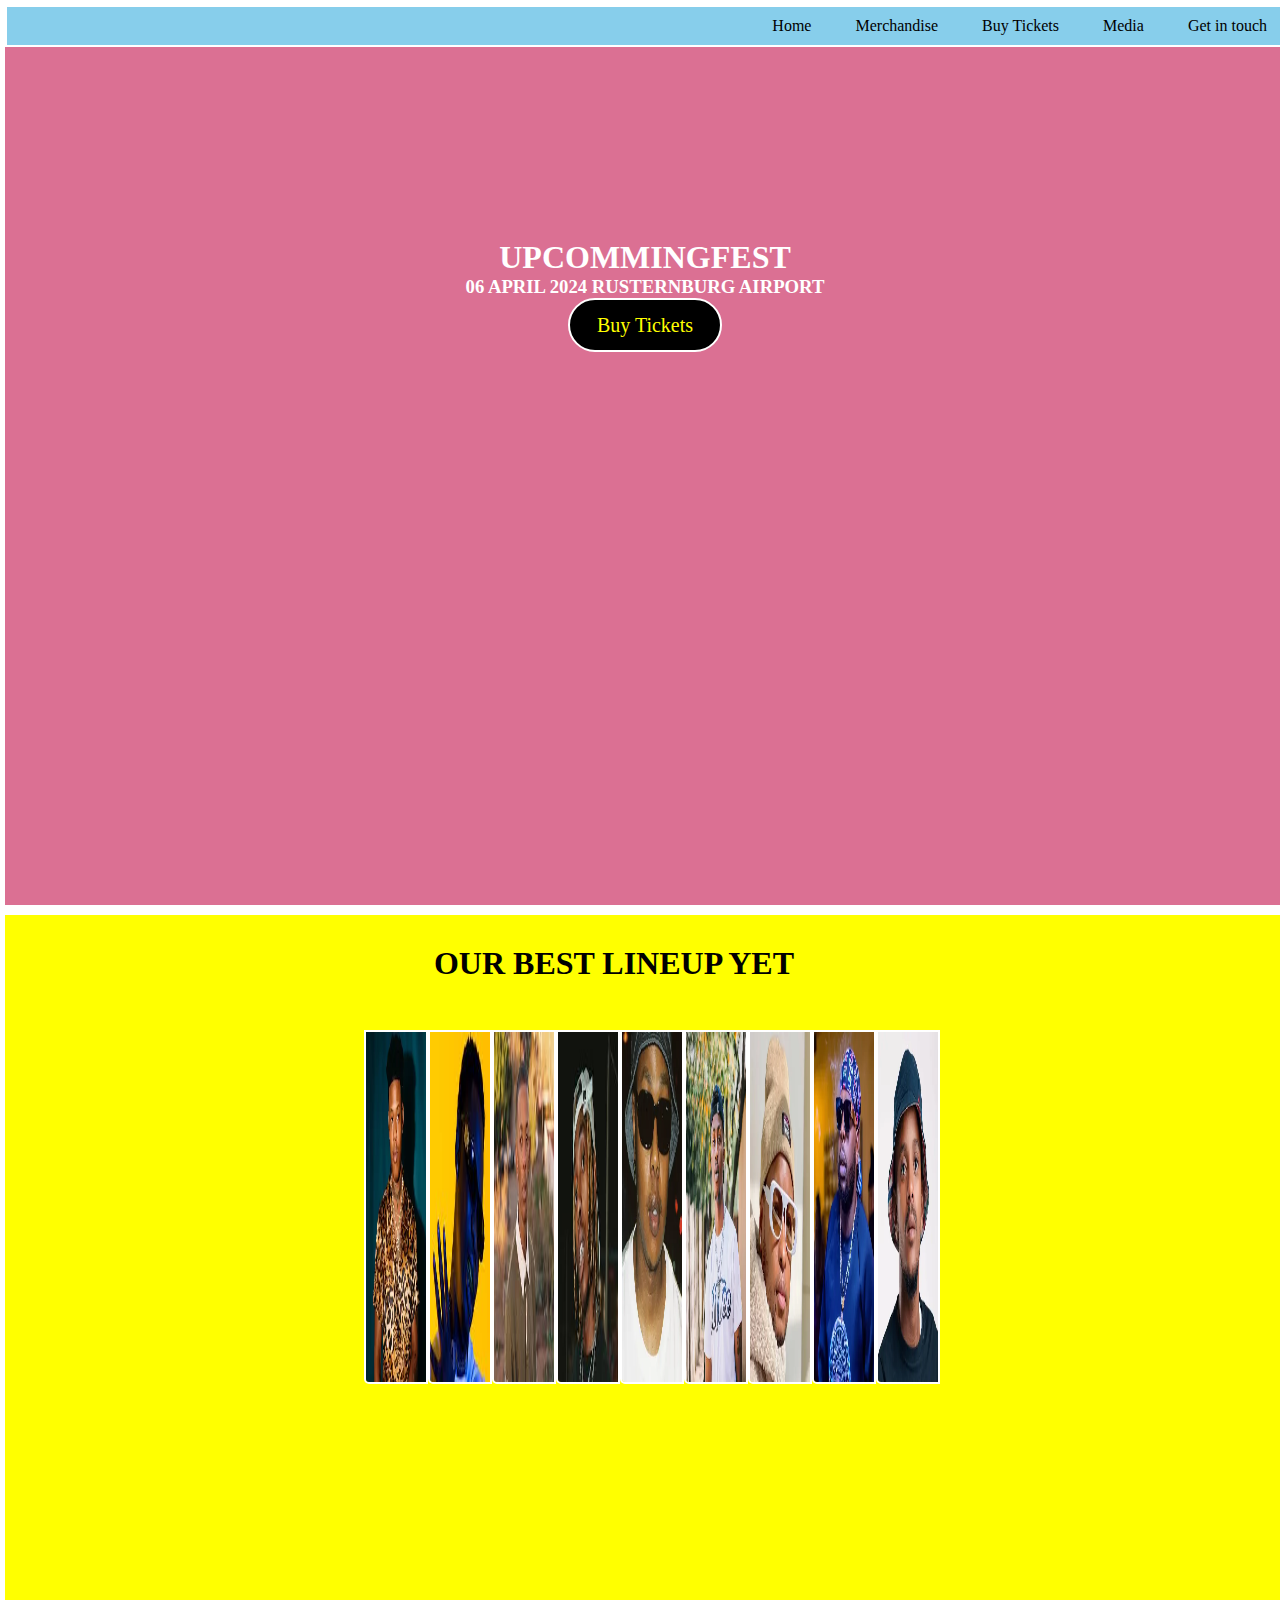
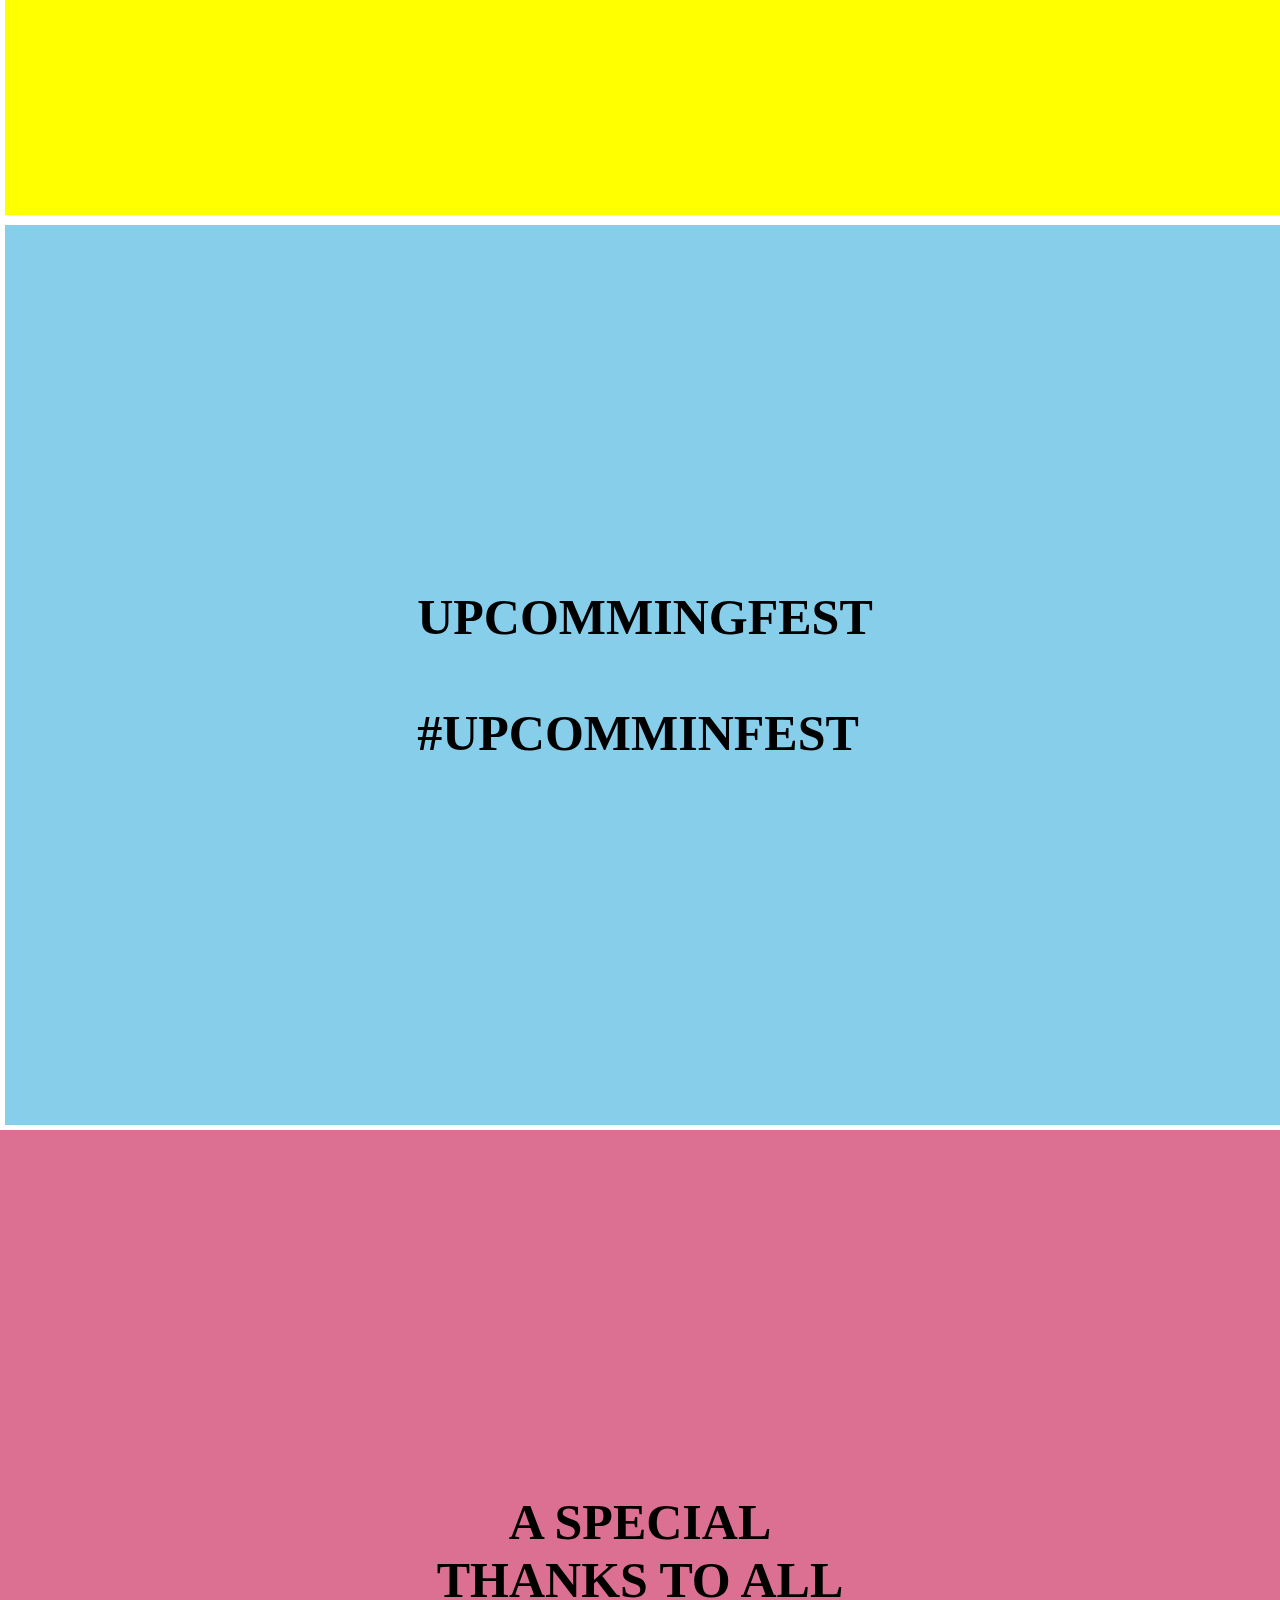
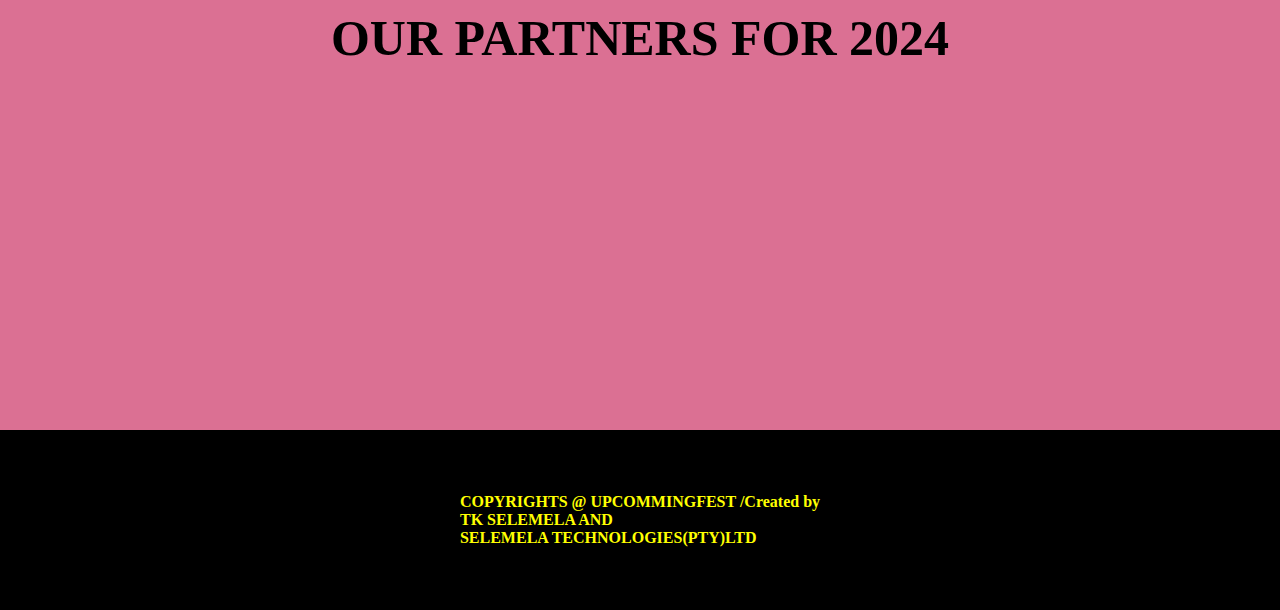
<file: index.html>
<!DOCTYPE html>
<html lang="en">
<head>
    <meta charset="UTF-8">
    <meta name="viewport" content="width=device-width, initial-scale=1.0">
    <title>Eventookingsite</title>
    <link rel="stylesheet" href="Style.css">
</head>
<body>
    
<div class="container">
<nav>
    <ul>
        <li><a href="#">Home</a></li>
        <li><a href="Merchandise.html">Merchandise</a></li>
        <li><a href="Buytickets.html">Buy Tickets</a></li>
        <li><a href="media.html">Media</a></li>
        <li><a href="Getintouch.html">Get in touch</a></li>
    </ul>
</nav>

    <h1>UPCOMMINGFEST</h1>
    <h3>06 APRIL 2024 RUSTERNBURG AIRPORT</h3>

<div class="btn">
   
    <a class="btnbuy" href="Buytickets.html">Buy Tickets</a>
</div>
</div>

 <div class="lineups">
 <h1>OUR BEST LINEUP YET</h1>
 <div class="images">
    <img src="nastyc.jpeg">
    <img src="blxckie.jpg">
    <img src="doeby.jpg">
    <img src="25k.jpg">
    <img src="reece.jpeg">
    <img src="emtee.jpeg">
    <img src="K.O.jpeg">
    <img src="djmaphorisa.jpeg">
    <img src="kabza.jpeg">
 </div>
 </div>
<div class="hashtags">
    <h1>UPCOMMINGFEST <BR> <br> #UPCOMMINFEST</h1>
    <br>
        <br>
    <h1></h1>
</div>
 <div class="thanks">
    <h1>A SPECIAL <br> THANKS TO ALL <br>OUR PARTNERS FOR 2024</h1>
 </div>
 
<div class="copyrights">
<h4>COPYRIGHTS @ UPCOMMINGFEST /Created by <br>TK SELEMELA AND <br> SELEMELA TECHNOLOGIES(PTY)LTD</h4>
</div>

</body>
</html>
</file>
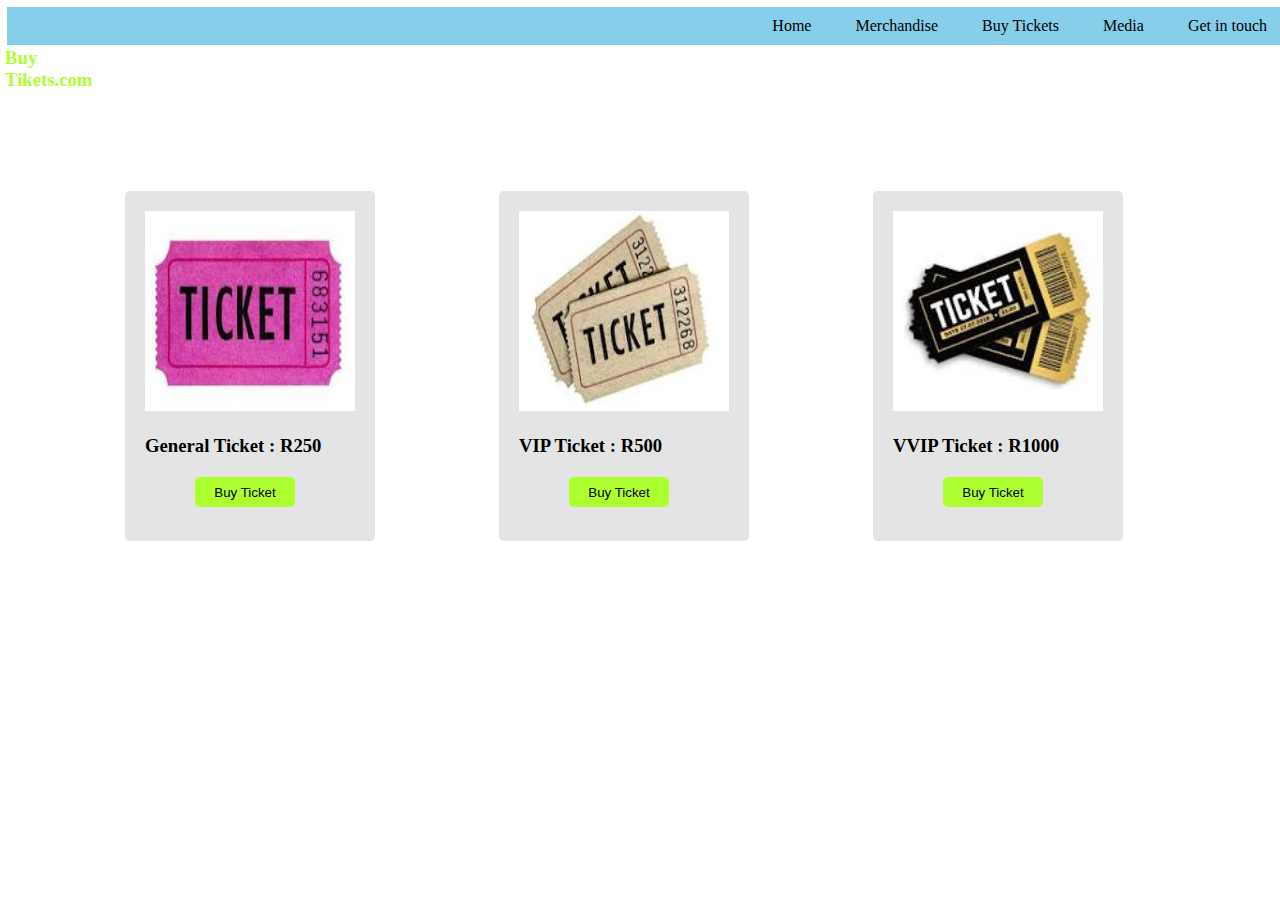
<file: Buytickets.html>
<!DOCTYPE html>
<html lang="en">
<head>
    <meta charset="UTF-8">
    <meta name="viewport" content="width=device-width, initial-scale=1.0">
    <title>Document</title>
    <link rel="stylesheet" href="Buytickets.css">
</head>
<body>
    <div class="container">
        <nav>
            <ul>
                <li><a href="index.html">Home</a></li>
                <li><a href="Merchandise.html">Merchandise</a></li>
                <li><a href="#">Buy Tickets</a></li>
                <li><a href="media.html">Media</a></li>
                <li><a href="Getintouch.html">Get in touch</a></li>
            </ul>
        </nav>
        <div class="tickets">
            <h3>Buy<br>Tikets.com</h3>
        </div>

        <div class="card">
            <img src="ticket.jpg">
            <h3>General Ticket : R250</h3>
            <button class="btnbuy">Buy Ticket</button>
        </div>
        <div class="card">
            <img src="ticket1.jpg">
            <h3>VIP Ticket : R500</h3>
            <button class="btnbuy">Buy Ticket</button>
        </div>
        <div class="card">
            <img src="ticket2.jpg">
            <h3>VVIP Ticket : R1000</h3>
            <button class="btnbuy">Buy Ticket</button>
        </div>
        </div>
</body>
</html>
</file>
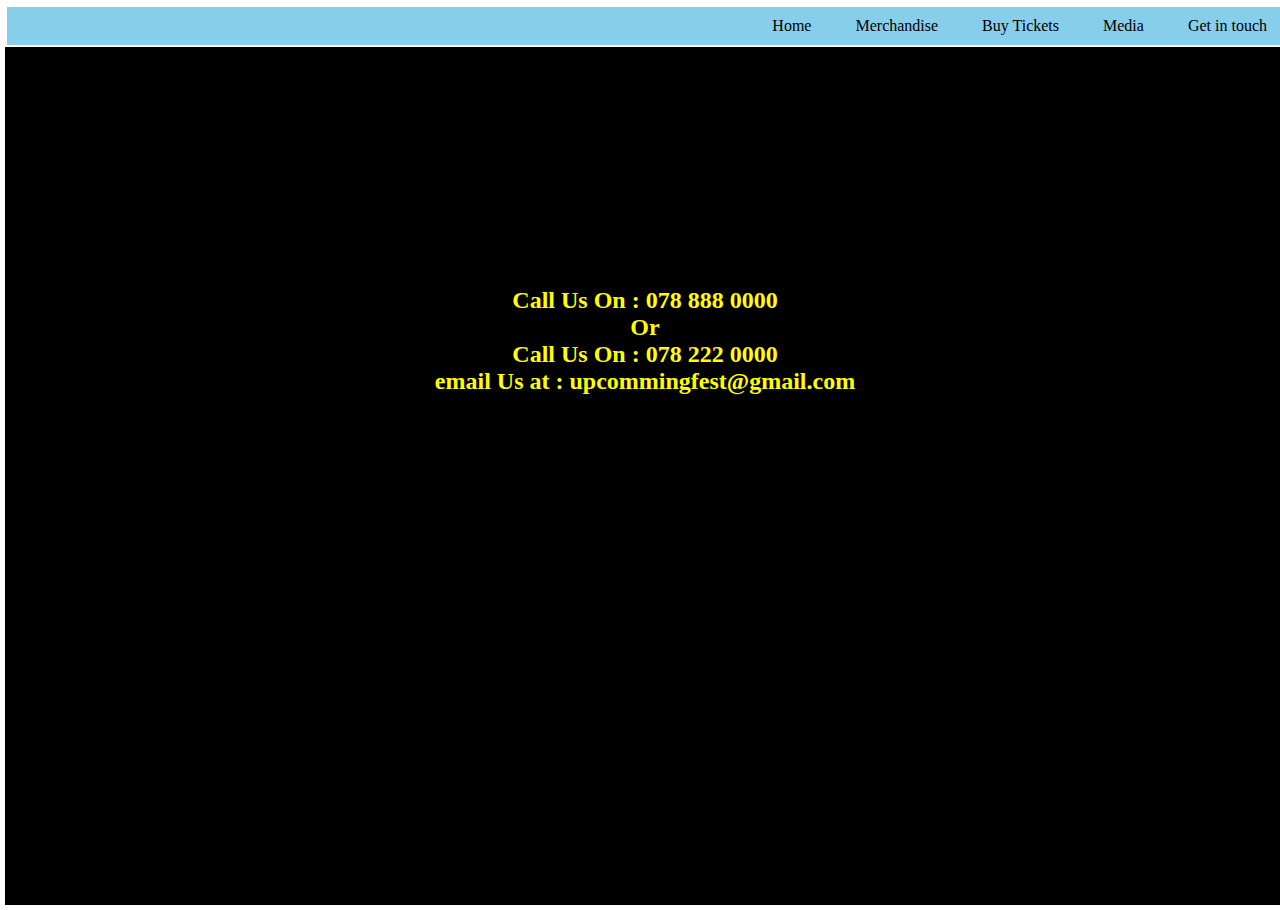
<file: Getintouch.html>
<!DOCTYPE html>
<html lang="en">
<head>
    <meta charset="UTF-8">
    <meta name="viewport" content="width=device-width, initial-scale=1.0">
    <title>Document</title>
    <link rel="stylesheet" href="Getintouch.css">
</head>
<body>
    <div class="container">
        <nav>
            <ul>
                <li><a href="index.html">Home</a></li>
                <li><a href="Merchandise.html">Merchandise</a></li>
                <li><a href="Buytickets.html">Buy Tickets</a></li>
                <li><a href="media.html">Media</a></li>
                <li><a href="#">Get in touch</a></li>
            </ul>
        </nav>

        <div class="contact">
            <h2>Call Us On : 078 888 0000 </h2>
            <h2>Or</h2> 
            <h2>Call Us On : 078 222 0000 </h2>
            <h2>email Us at : upcommingfest@gmail.com </h2>

        </div>
        </div>
</body>
</html>
</file>
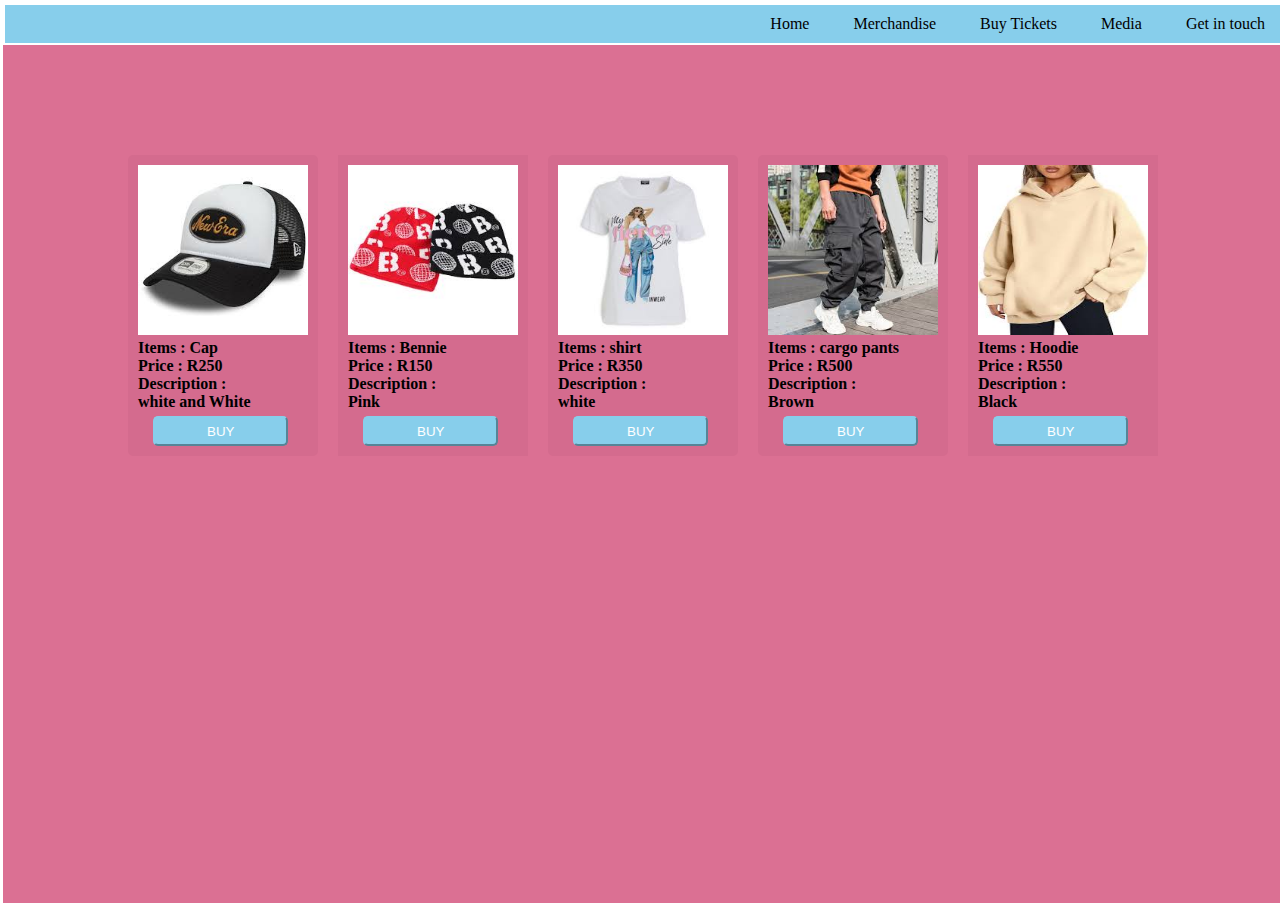
<file: Merchandise.html>
<!DOCTYPE html>
<html lang="en">
<head>
    <meta charset="UTF-8">
    <meta name="viewport" content="width=device-width, initial-scale=1.0">
    <title>Document</title>
    <link rel="stylesheet" href="merchandise.css">
</head>
<body>
    <div class="container">
        <nav>
            <ul>
                <li><a href="index.html">Home</a></li>
                <li><a href="#">Merchandise</a></li>
                <li><a href="Buytickets.html">Buy Tickets</a></li>
                <li><a href="media.html">Media</a></li>
                <li><a href="Getintouch.html">Get in touch</a></li>
            </ul>
        </nav>
        <div class="cont">
            <div class="merch">
              
                <div class="merchcont">
                    <img src="CAP.jpg">
                    <h4>Items : Cap</h4>
                    <h4>Price : R250</h4>
                    <h4>Description : <br> white and White</h4>
                    <button class="purchasebtn">BUY</button>
                </div>
                <div class="merchcont3">
                    <img src="beanie1.jpg">
                    <h4>Items : Bennie</h4>
                    <h4>Price : R150</h4>
                    <h4>Description : <br>Pink</h4>
                    <button class="purchasebtn">BUY</button>
                </div>
                <div class="merchcont1">
                    <img src="T-SHIRT.jpg">
                    <h4>Items : shirt</h4>
                    <h4>Price : R350</h4>
                    <h4>Description : <br> white</h4>
                    <button class="purchasebtn">BUY</button>
                </div>
                <div class="merchcont2">
                    <img src="CARGOPANTS1.jpg">
                    <h4>Items : cargo pants</h4>
                    <h4>Price : R500</h4>
                    <h4>Description : <br> Brown</h4>
                    <button class="purchasebtn">BUY</button>
                </div>
                <div class="merchcont3">
                    <img src="hoodie.jpg">
                    <h4>Items : Hoodie</h4>
                    <h4>Price : R550</h4>
                    <h4>Description : <br>Black</h4>
                    <button class="purchasebtn">BUY</button>
                </div>
            </div>
                </div>
                </div>
        </div>
        </div>
</body>
</html>
</file>
<file: Style.css>
*{
    margin: 0;
    padding: 0;
}
.container{
    background: palevioletred;
    width:100%;
    height: 100vh;
    border:5px solid white;
}
nav{
    border: 2px solid white;
    border-radius: 0;
    border-width: 100%;
    width: 100%;
    background: skyblue;
     text-align: right;
}
nav ul li{
  display: inline-block;
  list-style: none;
  margin: 10px 20px;
}
nav ul li a{
    text-decoration: none;
    color: black;
}
nav ul li a:hover{
    font-size: 20px;
    transition: 1s;
}
.container h1{
    margin-top: 15%;
    display: flex;
    justify-content: center;
    align-items: center;
    color: white;
}
.container h3{
    display: flex;
    justify-content: center;
    align-items: center;
    color: white;
}

.btn{
    display: flex;
    justify-content: center;
    align-items: center;
}
.btnbuy{
    border: 2px solid white;
    border-radius: 50px;
    height: 50px;
    width: 150px;
    background: black;
    color: yellow;
    font-size: 20px;
    text-decoration: none;
    text-align:center;
    align-content: center;
}
.btnbuy:hover{
    background: transparent;
    color: white;
    transition: 1s ease;
}
.lineups{
    display: flex;
    justify-content:center;
    align-items:start;
    width: 100%;
    height: 100vh;
    background: yellow;
    border:5px solid white;
    
}
.lineups h1{
    margin-top: 30px;
    text-align: center;
    color: black;
    margin-left: 30%;

}
.images{
    display: flex;
    justify-content:center;
    align-items:end;
    margin-right: 300px;
    margin-left: -430px;

}
.images img{
    height: 350px;
    width: 60px;
    margin-top: 20%;
    border: 2px solid white;
    border-radius: 0px 0px 0px 5px;    
}
.images img:hover{
    height: 350px;
    width: 300px; 
    transition: ease-in-out 1.5s;
}
.thanks{
    display: flex;
    justify-content: center;
    align-items: center;
    background: palevioletred;
    width: 100%;
    height: 100vh;
    text-align:  center;

}
.thanks h1{
    font-size: 50px;
}
.hashtags{
    height: 100vh;
    width: 100%;
    background: skyblue;
    display: flex;
    justify-content: center;
    align-items: center;
    border:5px solid white;
}
.hashtags h1{
    font-size: 50px;
}
.copyrights{
    width: 100%;
    height: 20vh;
    background: black;
    display: flex;
    justify-content: center;
    align-items: center;
}
.copyrights h4{
    color: yellow;
}
</file>
<file: Buytickets.css>
*{
    margin: 0;
    padding: 0;
}
.container{
    background: white;
    width:100%;
    height: 100vh;
    border:5px solid white;
}
nav{
    border: 2px solid white;
    border-radius: 0;
    border-width: 100%;
    width: 100%;
    background: skyblue;
     text-align: right;
}
nav ul li{
  display: inline-block;
  list-style: none;
  margin: 10px 20px;
}
nav ul li a{
    text-decoration: none;
    color: black;
}
nav ul li a:hover{
    font-size: 20px;
    transition: 1s;
}
.tickets{
    background: white;
    color: greenyellow;
    width: 150px;
    border-radius: 5px 0px;
}
.card{
display: inline-block;
margin-left: 120px;
margin-top: 100px;
height: 350px;
width: 250px;
background: rgb(228, 228, 228);
border-radius: 5px;
}
img{
    margin: 20px;
    height: 200px;
    width: 210px;
}
.card h3{
    margin-left:20px;
    margin-top: 0px;
}
.btnbuy{
    background: greenyellow;
    border-radius: 5px;
    height: 30px;
    width: 100px;
    margin-left: 70px;
    margin-top:20px ;
    border: transparent;
}
.btnbuy:hover{
    background: transparent;
    border: 2px solid greenyellow;
    transition: 0.5s ;
    cursor: pointer;
}
</file>
<file: Getintouch.css>
*{
    margin: 0;
    padding: 0;
}
.container{
    background: black;
    width:100%;
    height: 100vh;
    border:5px solid white;
}
nav{
    border: 2px solid white;
    border-radius: 0;
    border-width: 100%;
    width: 100%;
    background: skyblue;
     text-align: right;
}
nav ul li{
  display: inline-block;
  list-style: none;
  margin: 10px 20px;
}
nav ul li a{
    text-decoration: none;
    color: black;
}
nav ul li a:hover{
    font-size: 20px;
    transition: 1s;
}
.contact{
   text-align: center;
   margin: 240px;
   color: yellow;
 
}
</file>
<file: merchandise.css>
*{
    margin: 0;
    padding: 0;
}
.container{
    background: palevioletred;
    width:100%;
    height: 100vh;
    border:3px solid white;
}
nav{
    border: 2px solid white;
    border-radius: 0;
    border-width: 100%;
    width: 100%;
    background: skyblue;
     text-align: right;
}
nav ul li{
  display: inline-block;
  list-style: none;
  margin: 10px 20px;
}
nav ul li a{
    text-decoration: none;
    color: black;
}
nav ul li a:hover{
    font-size: 20px;
    transition: 1s;
}
.merch{
    margin:100px;
    display: flex;
    align-items: center;
    justify-content: center;  
}
img{
    height:170px;
    width: 170px;
}
.merchcont{
    background: rgb(212, 107, 142);
    border: 2px solid rgb(212, 107, 142);
    border-width: 10px;
    margin: 10px;
    border-radius: 5px;
}
.merchcont h4{
    color: black;
 
}
.merchcont1{
    background: rgb(212, 107, 142);
    border: 2px solid rgb(212, 107, 142);
    border-width: 10px;
    border-radius: 5px;
    margin: 10px;
}
.merchcont1 h4{
    color: black;
}
.merchcont2{
    background: rgb(212, 107, 142);
    border: 2px solid rgb(212, 107, 142);
    border-width: 10px;
    border-radius: 5px;
    margin: 10px;
}
.merchcont:hover{
    border-radius: 5px;
    border-width: 20px;
    transition: ease-in-out 0.5s;
    img:hover{
        height:180px;
        width: 180px;
        transition: ease-out 0.5s;
    }
}
.merchcont1:hover{
    border-radius: 5px;
    border-width: 20px;
    transition: ease-in-out 0.5s;
    img:hover{
        height:180px;
        width: 180px;
        transition: ease-out 0.5s;
    }
}
.merchcont2:hover{
    border-radius: 5px;
    border-width: 20px;
    transition: ease-in-out 0.5s;
    img:hover{
        height:180px;
        width: 180px;
        transition: ease-out 0.5s;
    }
}
.merchcont3:hover{
    border-radius: 5px;
    border-width: 20px;
    transition: ease-in-out 0.5s;
    img:hover{
        height:180px;
        width: 180px;
        transition: ease-out 0.5s;
    }
}
.merchcont2 h4{
    color: black;
}
.merchcont3{
    background: rgb(212, 107, 142);
    border: 2px solid rgb(212, 107, 142);
    border-width: 10px;
    margin: 10px;
}
.merchcont3 h4{
    color: black;
}
.purchasebtn{
display: flex;
align-items: center;
justify-content: center;
margin-left: 9%;
width: 135px;
height: 30px;
border-radius: 5px;
margin-top: 5px;
border-color: skyblue;
background: skyblue;
color: white;
}
.purchasebtn:hover{
border-color: white;
background: white;
color: black;
transition: 0.5s ease;
cursor: pointer;
}
</file>
